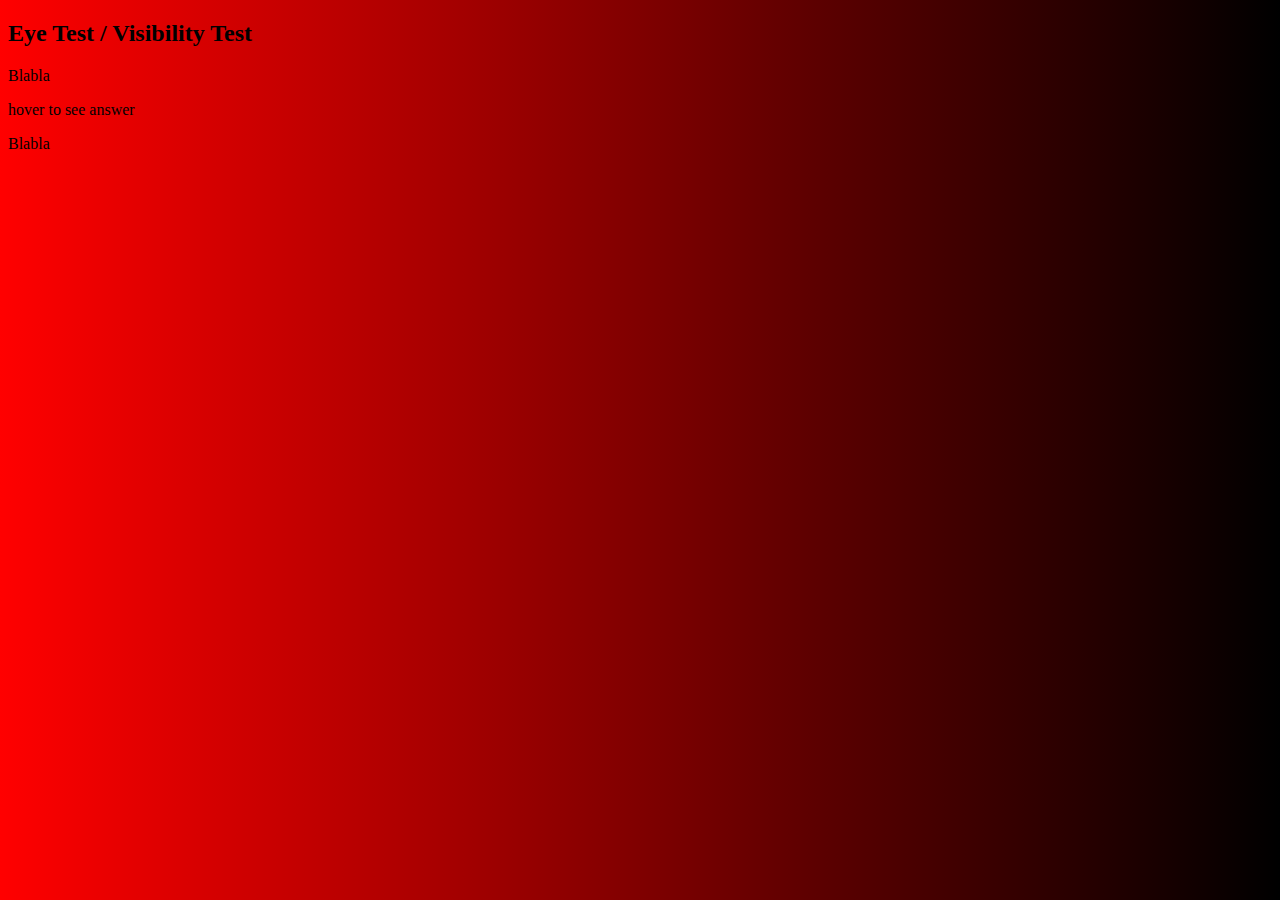
<file: index.html>
<!DOCTYPE html>
<html lang="en">
<head>
    <meta charset="UTF-8">
    <meta name="viewport" content="width=device-width, initial-scale=1.0">
    <title>game</title>
</head>
<link rel="stylesheet" href="game.css">
<body><h2>Eye Test / Visibility Test</h2>
    <div class="box-1">Blabla</div>
    <p>hover to see answer</p>
    <div class="box-2">Blabla</div>
</body>
</html>
</file>
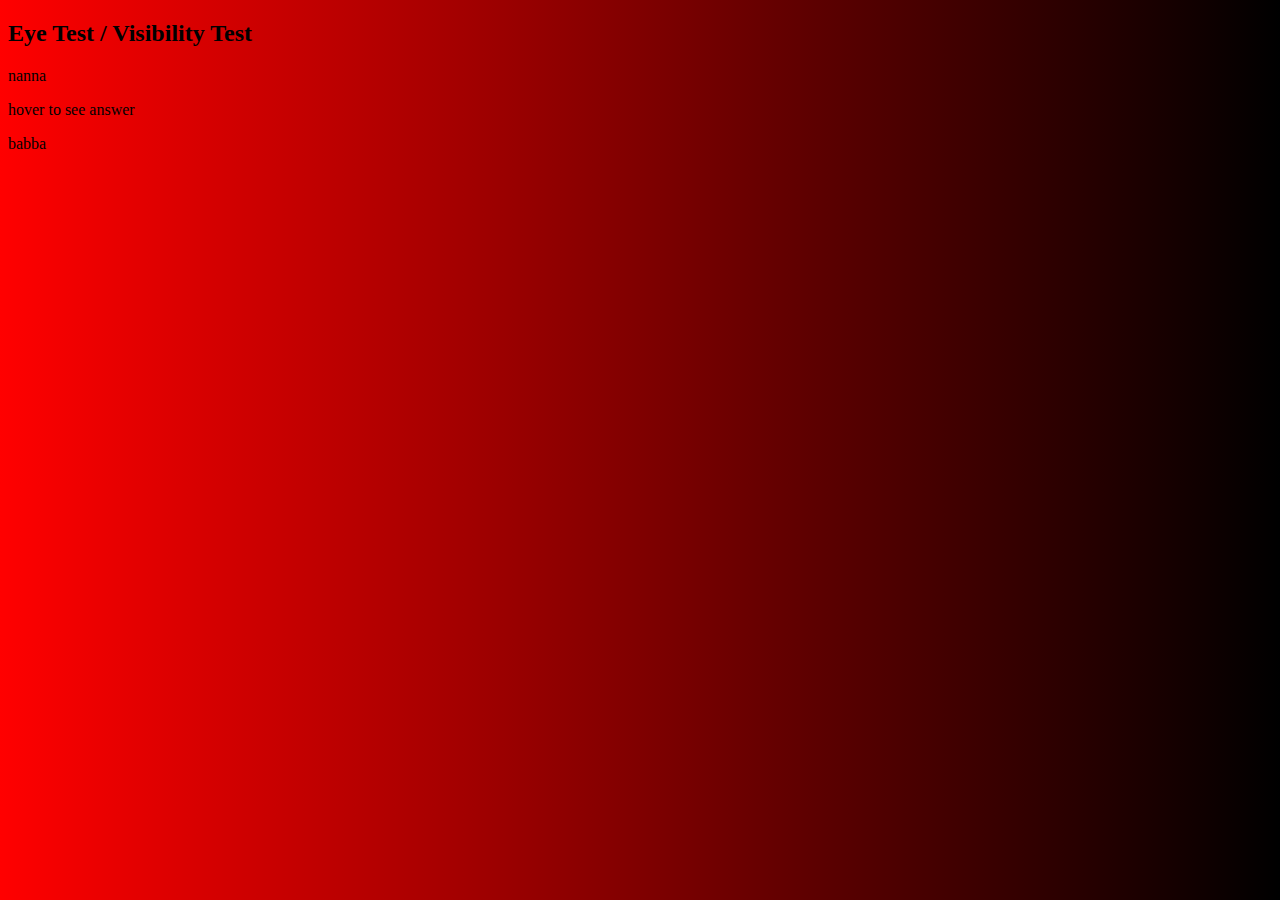
<file: game.html>
<!DOCTYPE html>
<html lang="en">
<head>
    <meta charset="UTF-8">
    <meta name="viewport" content="width=device-width, initial-scale=1.0">
    <title>game</title>
</head>
<link rel="stylesheet" href="game.css">
<body><h2>Eye Test / Visibility Test</h2>
    <div class="box-1">nanna</div>
    <p>hover to see answer</p>
    <div class="box-2">babba</div>
</body>
</html>
</file>
<file: game.css>
#box-2{
    width: 50%;
    height: 80px;
    border: double black;
    background-color: aquamarine;
    color: aqua;
    text-align: center;
    font-family: 'Lobster', cursive;
    font-size: 30px;
    transition-duration: 0.5s ;
}
#box-1{
    width: 50%;
    height: 80px;
    border: double black;
    background-color: burlywood;
    color: #ccc;
    transition-duration: 0.5s ;
    text-align: center;
}
.box-2:hover,.box-1:hover{
    background-color: black;
    font-family: 'Lobster', cursive;
    text-align:center;
    font-size: 30px;
}
#box-2:hover,#box-1:hover{
    background-color: red;
}


#statement {
    font-size:10px;
    font-family: 'Lobster', cursive;
    color:aquamarine;
}

#head {
    font-family: 'Lobster', cursive;
    text-align: center;
}

body {
    background-image: linear-gradient(to right, red, black);
}
</file>
